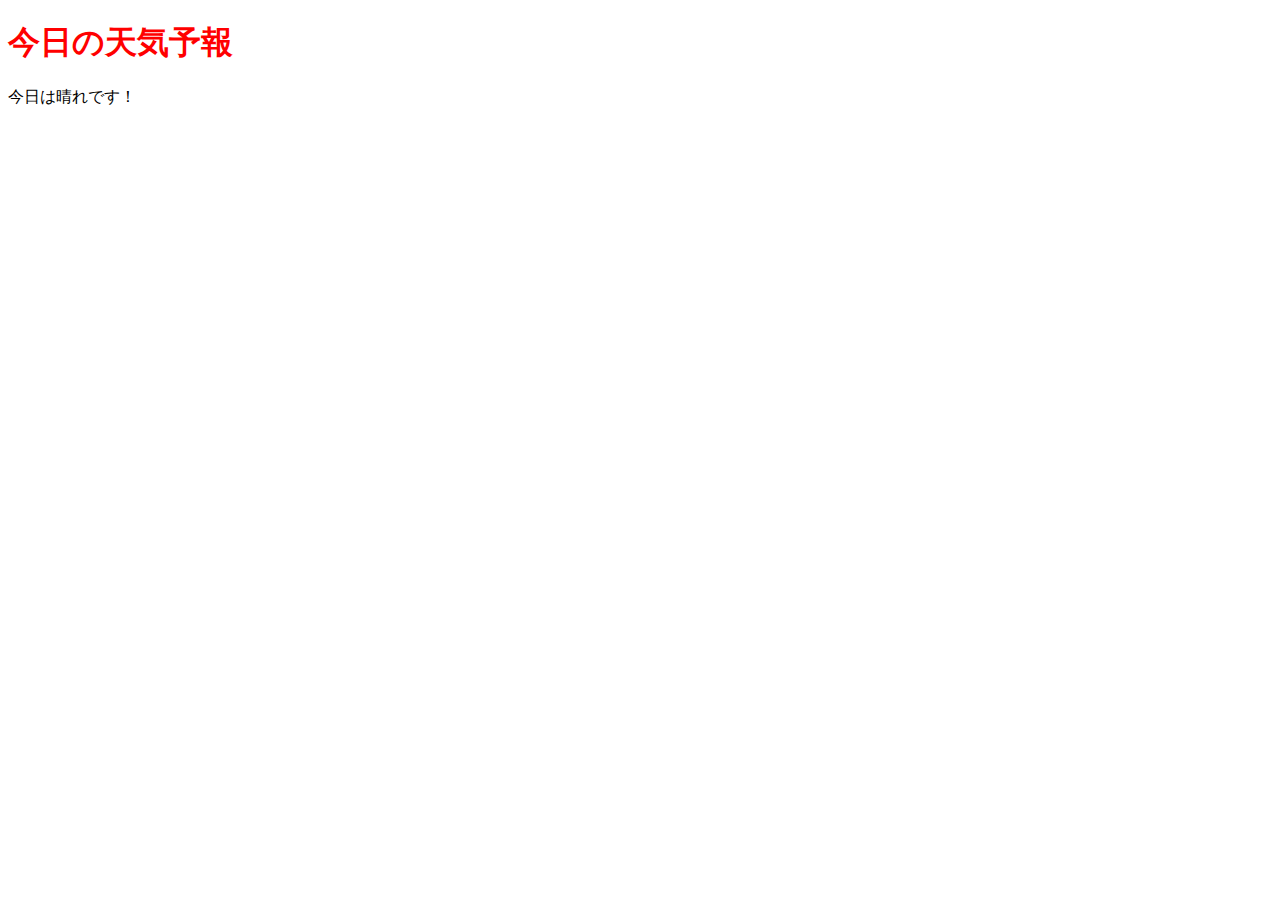
<file: kadai_006/weather.html>
<!DOCTYPE html>
<html lang="ja">
<head>
 <meta charset="UTF-8">
 <title>jQueryの基礎を学ぼう_6章課題</title>
 <link rel="stylesheet" href="weather.css">
</head>
<body>
 <h1 id="target">今日の天気予報</h1>
 <p>今日は晴れです！</p>
 <script src="https://code.jquery.com/jquery-3.6.0.min.js"></script>
 <script src="weather.js"></script>
</body>
</html>
</file>
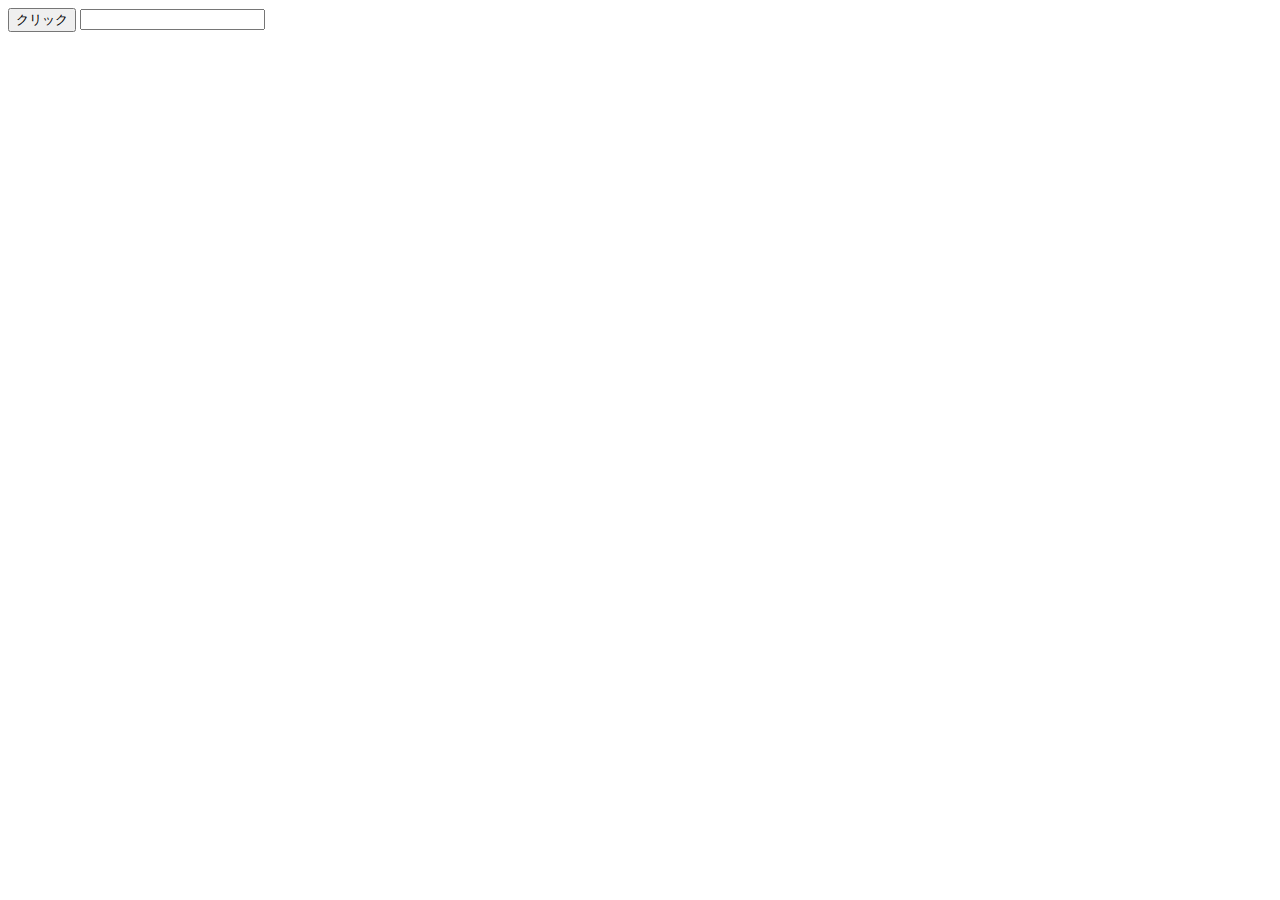
<file: kadai_008/form.html>
<!DOCTYPE html>
<html lang="ja">
<head>
 <meta charset="UTF-8">
 <title>jQueryの基礎を学ぼう_8章課題</title>
</head>
<body>
 <div>
   <button class="btn">クリック</button>
   <input type="text" class="text-box" value="" />
 </div>
<script src="https://code.jquery.com/jquery-3.6.0.min.js"></script>
<script src="form.js"></script>
</body>
</html>
</file>
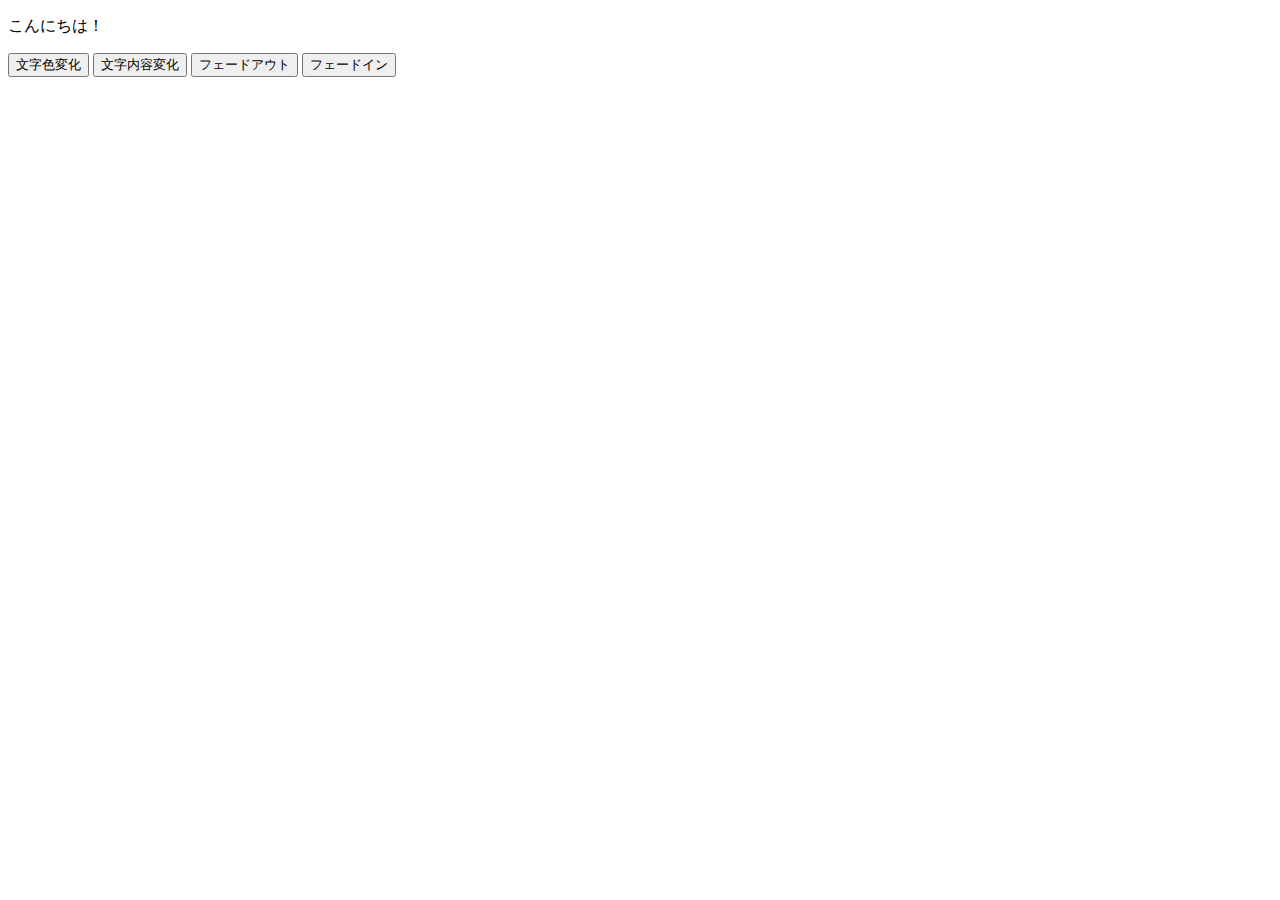
<file: kadai_010/summary.html>
<!DOCTYPE html>
<html lang="ja">
<head>
 <meta charset="UTF-8">
 <title>jQueryの基礎を学ぼう_10章課題</title>
</head>
<body>
 <div>
  <p id="target">こんにちは！</p>
  <button id="change-color">文字色変化</button>
  <button id="change-text">文字内容変化</button>
  <button id="fade-out">フェードアウト</button>
  <button id="fade-in">フェードイン</button>
 </div>
<script src="https://code.jquery.com/jquery-3.6.0.min.js"></script>
<script src="summary.js"></script>
</body>
</html>
</file>
<file: kadai_006/weather.css>
.heading {
    color:#ff0000;
 }
</file>
